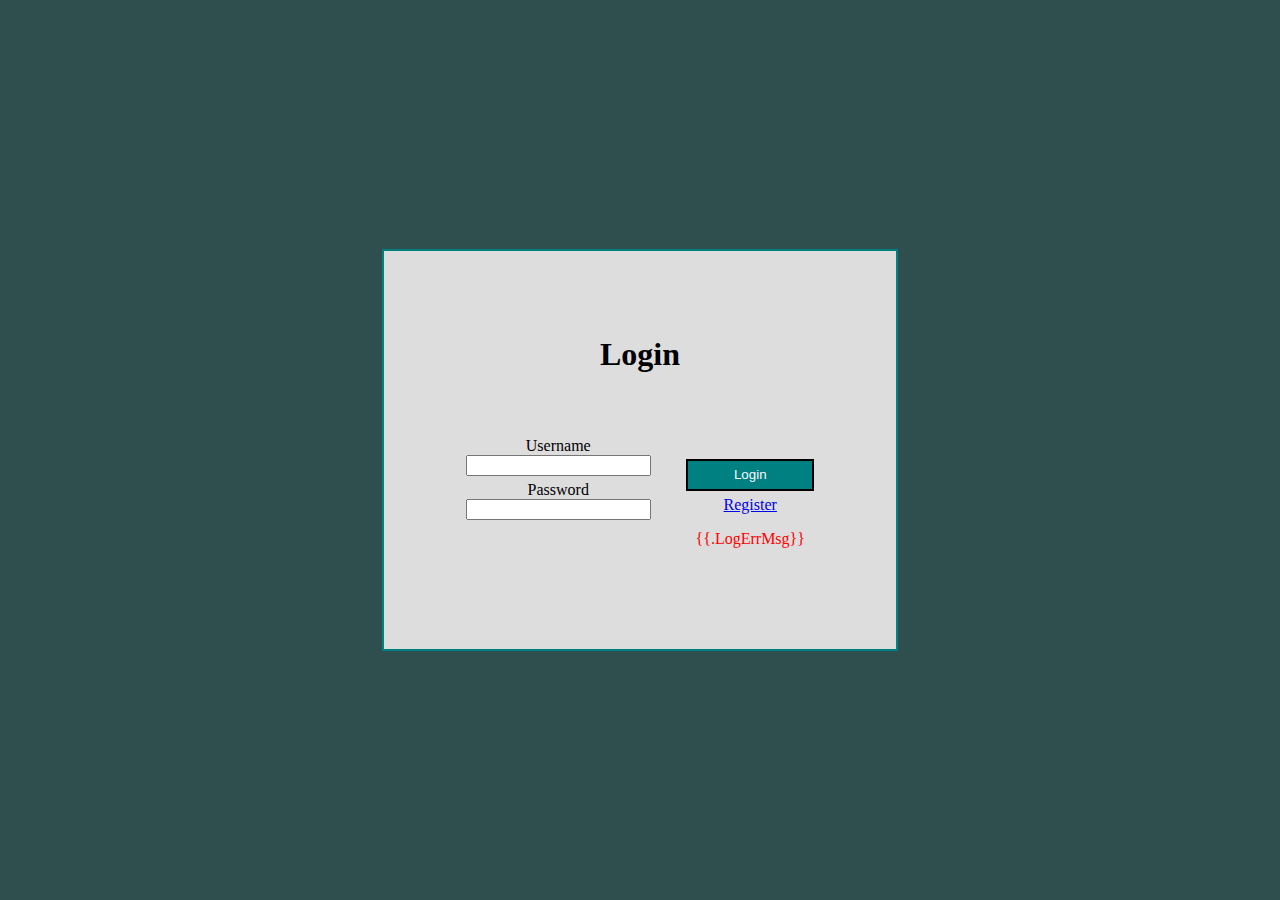
<file: web/login.html>
<!DOCTYPE html>
<html>
<head>
    <link rel="stylesheet" href="/statics/style.css">
</head>

<body class="auth-form-body">
    <div class="auth-form">
        <div class="auth-area-header">
            <h1 class="center-text">Login</h1>
        </div>
        <div class="auth-area-form"><center>
            <form id="login-form" action="/login" method="post">
                <label for="username">Username</label><br>
                <input type="text" id="username" name="username" maxlength="255" required>
                <br>
                <label for="password">Password</label><br>
                <input type="password" id="password" name="password" maxlength="255" required>
                <!--<label id="err" style="color: red;">Incorrect Username/Password</label>-->
            </form>
        </center></div>
        <div class="auth-area-action flex-align-center"><center>
            <input class="submit" type="submit" form="login-form" value="Login"><br>
            <a href="/register">Register</a>
            <p style="color: red;">{{.LogErrMsg}}</p>
        </center></div>
    </div>
</body>
</html>
</file>
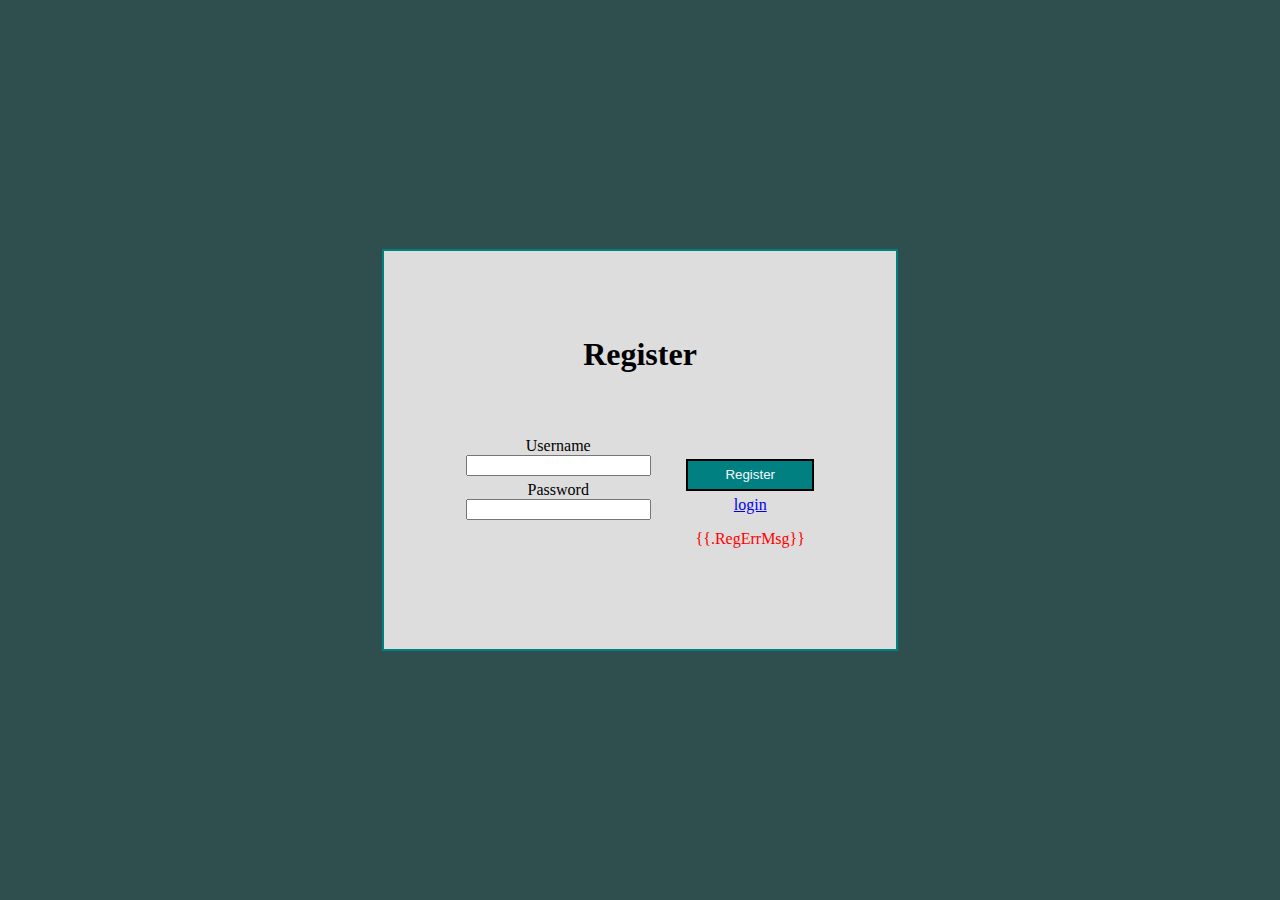
<file: web/register.html>
<!DOCTYPE html>
<html>
<head>
    <link rel="stylesheet" href="/statics/style.css">
</head>

<body class="auth-form-body">
    <div class="auth-form">
        <div class="auth-area-header">
            <h1 class="center-text">Register</h1>
        </div>
        <div class="auth-area-form"><center>
            <form id="register-form" action="/register" method="post">
                <label for="username">Username</label><br>
                <input type="text" id="username" name="username" maxlength="255" required>
                <br>
                <label for="password">Password</label><br>
                <input type="password" id="password" name="password" maxlength="255" required>
            </form>
        </center></div>
        <div class="auth-area-action flex-align-center"><center>
            <input class="submit" type="submit" form="register-form" value="Register"><br>
            <a href="/login">login</a>
            <p style="color: red;">{{.RegErrMsg}}</p>
        </center></div>
    </div>
</body>
</html>
</file>
<file: statics/style.css>
table {
    font-family: arial, sans-serif;
    border-collapse: collapse;
    width: 100%;
}
  
td, th {
    border: 2px solid teal;
    text-align: left;
    padding: 12px;
    text-wrap: auto;
}

tr:nth-child(even) {
    background-color: #dddddd;
}

tr:nth-child(odd) {
    background-color: ghostwhite;
}

fieldset {
    width: 25%;
    text-wrap: auto;
    border: 2px solid teal;
}

input, select, textarea, fieldset {
    margin-bottom: 5px;
}

.auth-form-body {
    background-color: darkslategrey;
}

.dashboard-body {
    background-color: lightslategrey;
}

.center-text {
    text-align: center;
}

.center {
    margin: auto;
    width: 50%;
}

.auth-form {
    margin: 0;
    position: absolute;
    top: 50%;
    left: 50%;
    -ms-transform: translate(-50%, -50%);
    transform: translate(-50%, -50%);

    border: 2px solid teal;
    width: 30%;
    height: 30%;

    background-color: #dddddd;

    padding: 5%;

    display: grid;
    grid-template-areas:
        'header header'
        'form action';
}

.auth-area-header {
    grid-area: header;
}
.auth-area-form {
    grid-area: form;
}
.auth-area-action {
    grid-area: action;
}

.flex-align-center {
    display: flex;
    align-items: center;
    justify-content: center;
}

.header {
    position: fixed;
    top: 0;
    left: 0;
    padding: 2% 2%;
    background-color: grey;
    width: 100%;
    max-height: 2%;
    border-bottom: 4px solid teal;
}

.dashboard-content {
    padding: 10%;
}

/* Whats this? some kind of stupid elongated naming convention? */
.hyper-button {
    color: ghostwhite;
    background-color: teal;
    border: 2px solid black;
    text-decoration: none;
    padding: 5px;
}

.action-button {
    width: 90%;
    height: 32px;
    background-color: teal;
    color: ghostwhite;
    border: 2px solid black;
    transition-duration: 0.1s;
}

.action-button:hover {
    border: 2px solid #04AA6D;
}

.submit {
    width: 128px;
    height: 32px;
    background-color: teal;
    color: ghostwhite;
    border: 2px solid black;
    transition-duration: 0.1s;
}

.submit:hover {
    border: 2px solid #04AA6D;
}

.action-button-container {
    display: grid;
    grid-template-columns: repeat(3, 1fr);
    margin: auto;
    width: 50%;
    padding: 10px;
}

/* The Modal (background) */
.modal {
    display: none; /* Hidden by default */
    position: fixed; /* Stay in place */
    z-index: 1; /* Sit on top */
    left: 0;
    top: 0;
    width: 100%; /* Full width */
    height: 100%; /* Full height */
    overflow: auto; /* Enable scroll if needed */
    background-color: rgb(0,0,0); /* Fallback color */
    background-color: rgba(0,0,0,0.4); /* Black w/ opacity */
}
  
/* Modal Content/Box */
.modal-content {
    background-color: #dddddd;
    margin: 15% auto; /* 15% from the top and centered */
    padding: 32px;
    border: 2px solid teal;
    width: 80%; /* Could be more or less, depending on screen size */
}

/* The Close Button */
.close {
    color: #aaa;
    float: right;
    font-size: 28px;
    font-weight: bold;
}
  
.close:hover,
.close:focus {
    color: black;
    text-decoration: none;
    cursor: pointer;
}
</file>
